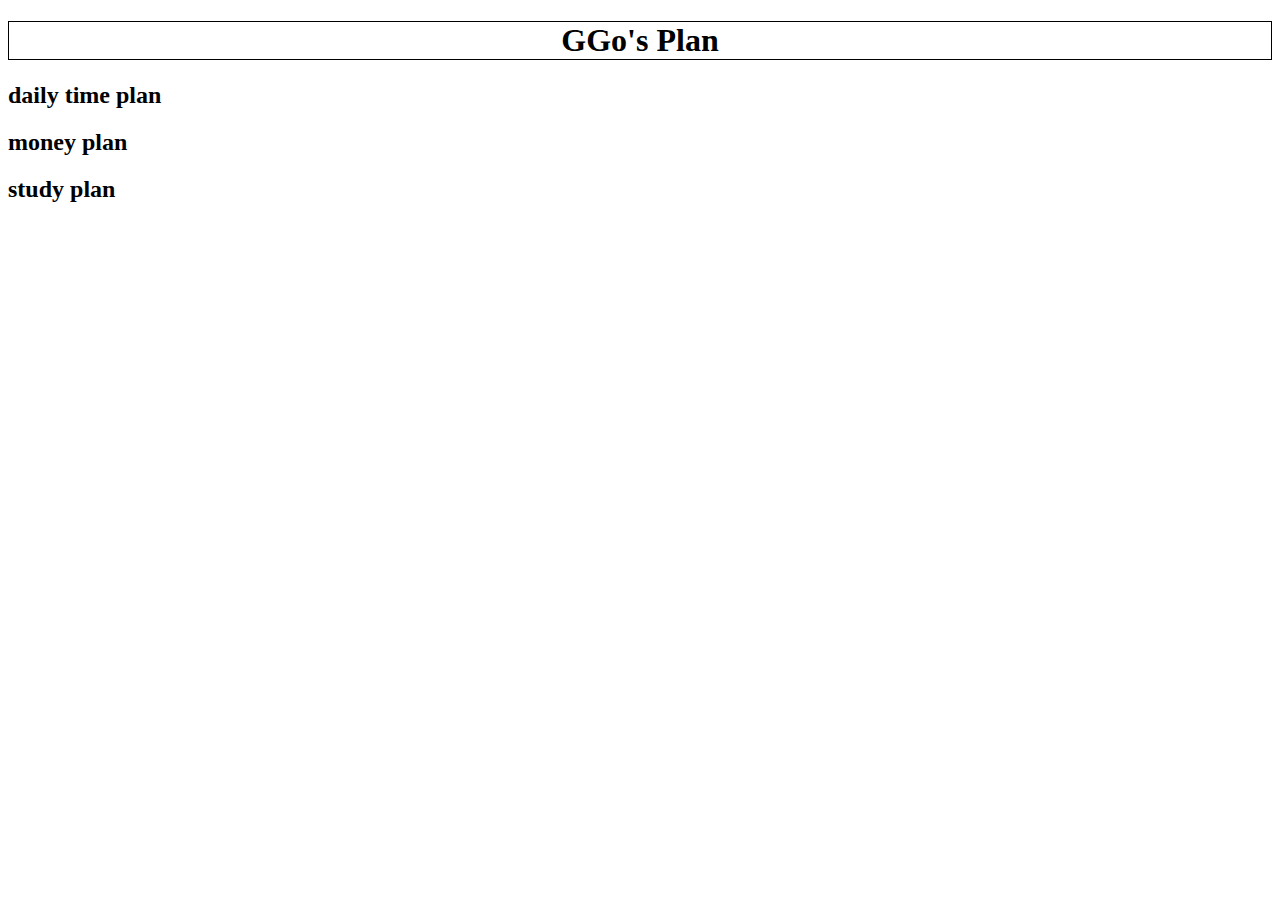
<file: index.html>
<!DOCTYPE html>
<html>
  <head>
    <meta charset="utf-8">
    <title>newProject</title>
    <link rel="stylesheet" type="text/css" href="style.css">
  </head>
  <body>

      <h1><a href="index.html">GGo's Plan</a></h1>

      <h2><a href="time.html">daily time plan</a></h2>
      <h2><a href="money.html">money plan</a></h2>
      <h2><a href="study.html">study plan</a></h2>

  </body>
</html>
</file>
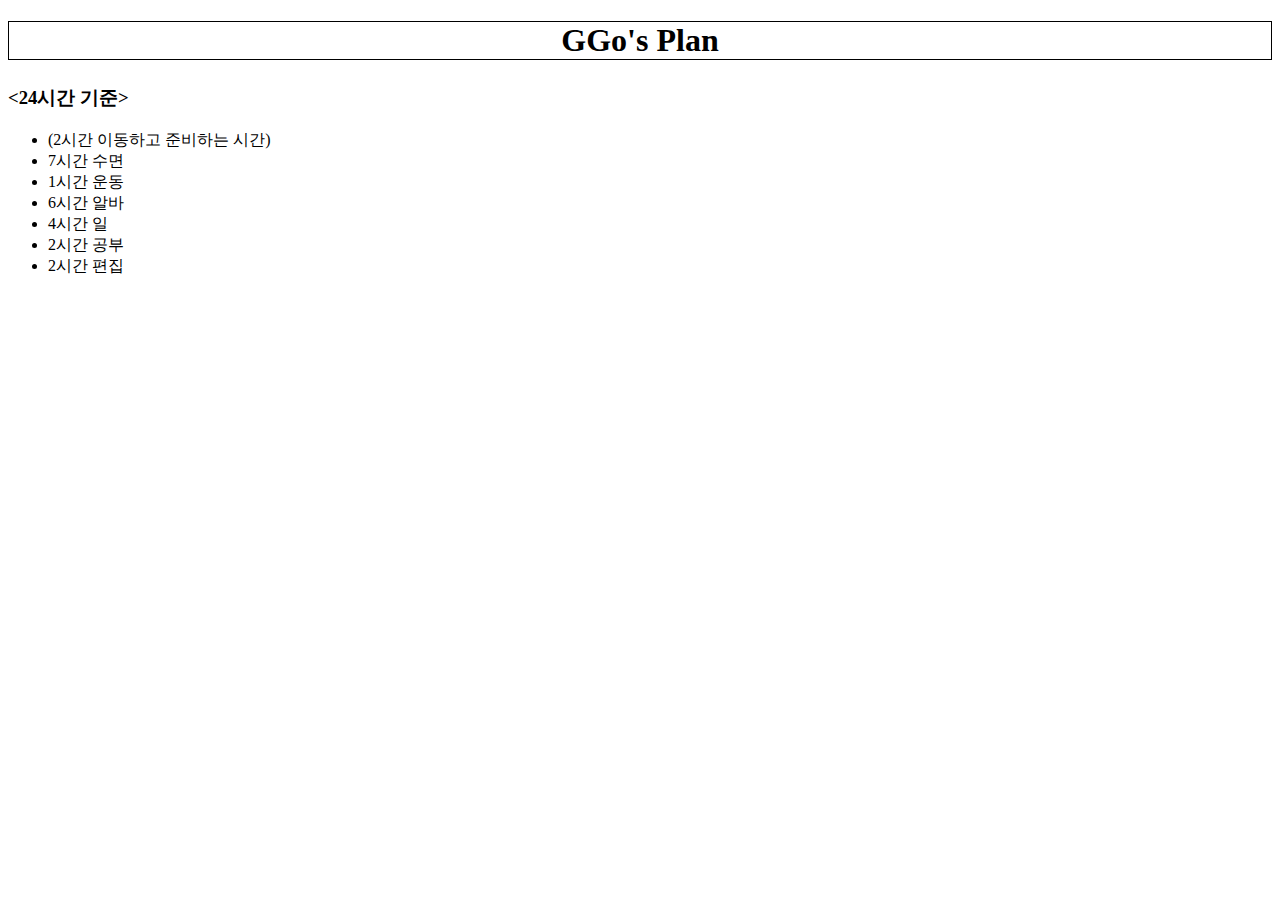
<file: time.html>
<!DOCTYPE html>
<html>
  <head>
    <meta charset="utf-8">
    <title></title>
    <link rel="stylesheet" href="style.css">
    <style>
      p {
        font-size:25px;
      }
    </style>
  </head>
  <body>
    <h1><a href="index.html">GGo's Plan</a></h1>
    <p>
        <h3><24시간 기준></h3>
        <ul>
        <li>(2시간 이동하고 준비하는 시간)<br></li>
        <li><a href="https://blog.naver.com/printechman/221235743404">7시간 수면</a><br></li>
        <li>1시간 운동 <br></li>
        <li>6시간 알바 <br></li>
        <li>4시간 일 <br></li>
        <li>2시간 공부<br></li>
        <li>2시간 편집<br></li>
        </ul>
    </p>
  </body>
</html>
</file>
<file: style.css>
a:link {
  color:black;
  text-decoration: none;
}
a:visited {
  color:black;
  text-decoration: none;
}
a:hover {
  color: #F5A9A9;
  text-decoration:none;
}

h1 {
  text-align: center;
  border-style: solid;
  border-width: 1px;
}
</file>
